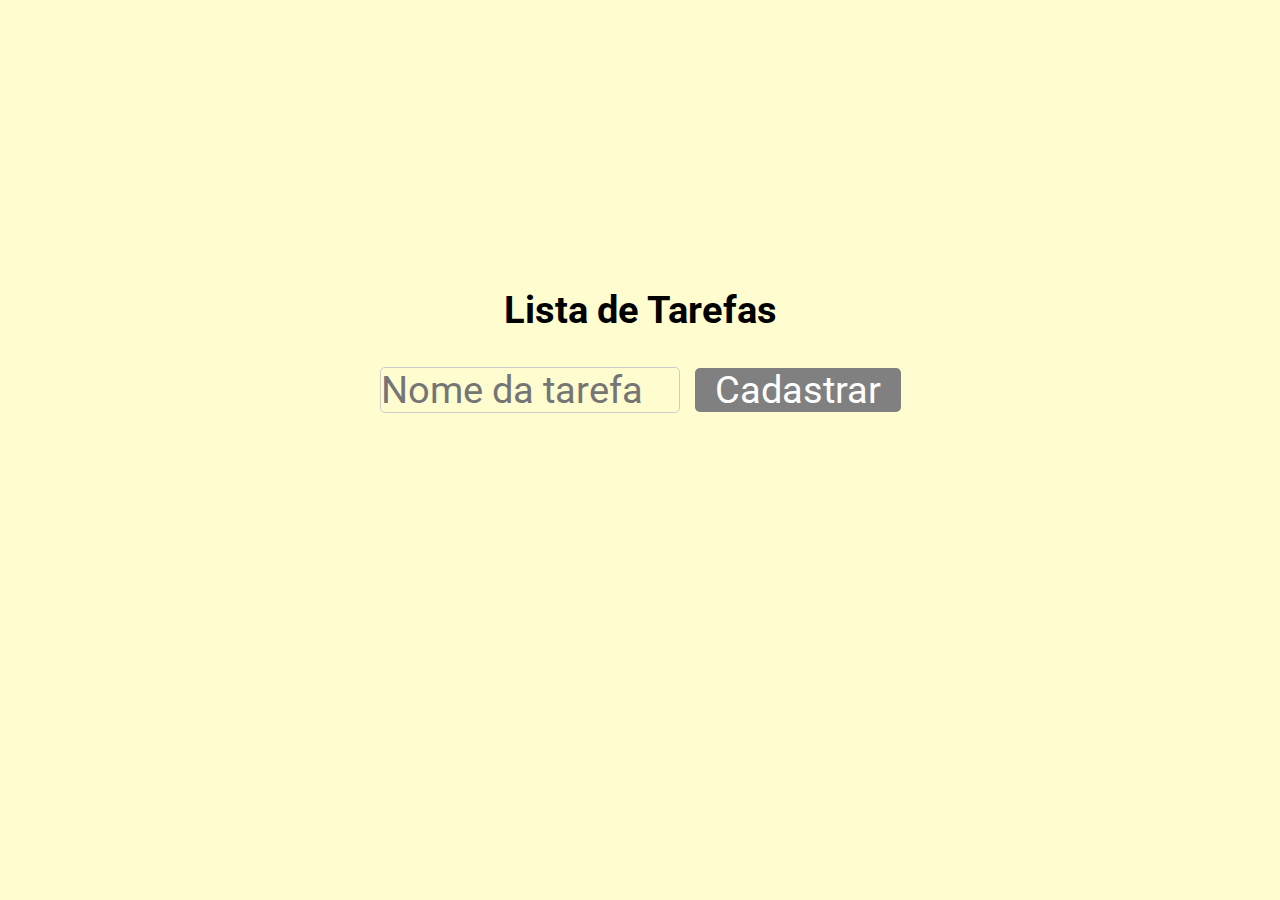
<file: Jquery/index.html>
<!DOCTYPE html>
<html lang="pt-br">

<head>
  <meta charset="UTF-8">
  <meta name="viewport" content="width=device-width, initial-scale=1.0">
  <title>jQuery</title>
  <link rel="preconnect" href="https://fonts.googleapis.com">
  <link rel="preconnect" href="https://fonts.gstatic.com" crossorigin>
  <link href="https://fonts.googleapis.com/css2?family=Roboto:wght@400;700&display=swap" rel="stylesheet">
  <link rel="stylesheet" href="main.css">
</head>

<body>
  <div class="container">
    <h1>Lista de Tarefas</h1>
      <div class="input-container">
        <input id="input-tarefa" type="text" placeholder="Nome da tarefa">
        <button id="botao-cadastrar" type="submit">Cadastrar</button>
      </div>
    </div> 
    <tfoot>
      <ul id="lista-tarefas">
      </ul>
    </tfoot>
    <script src="./main.js"></script>
    <script src="https://code.jquery.com/jquery-3.7.0.min.js"></script>
  </body>
</html>
</file>
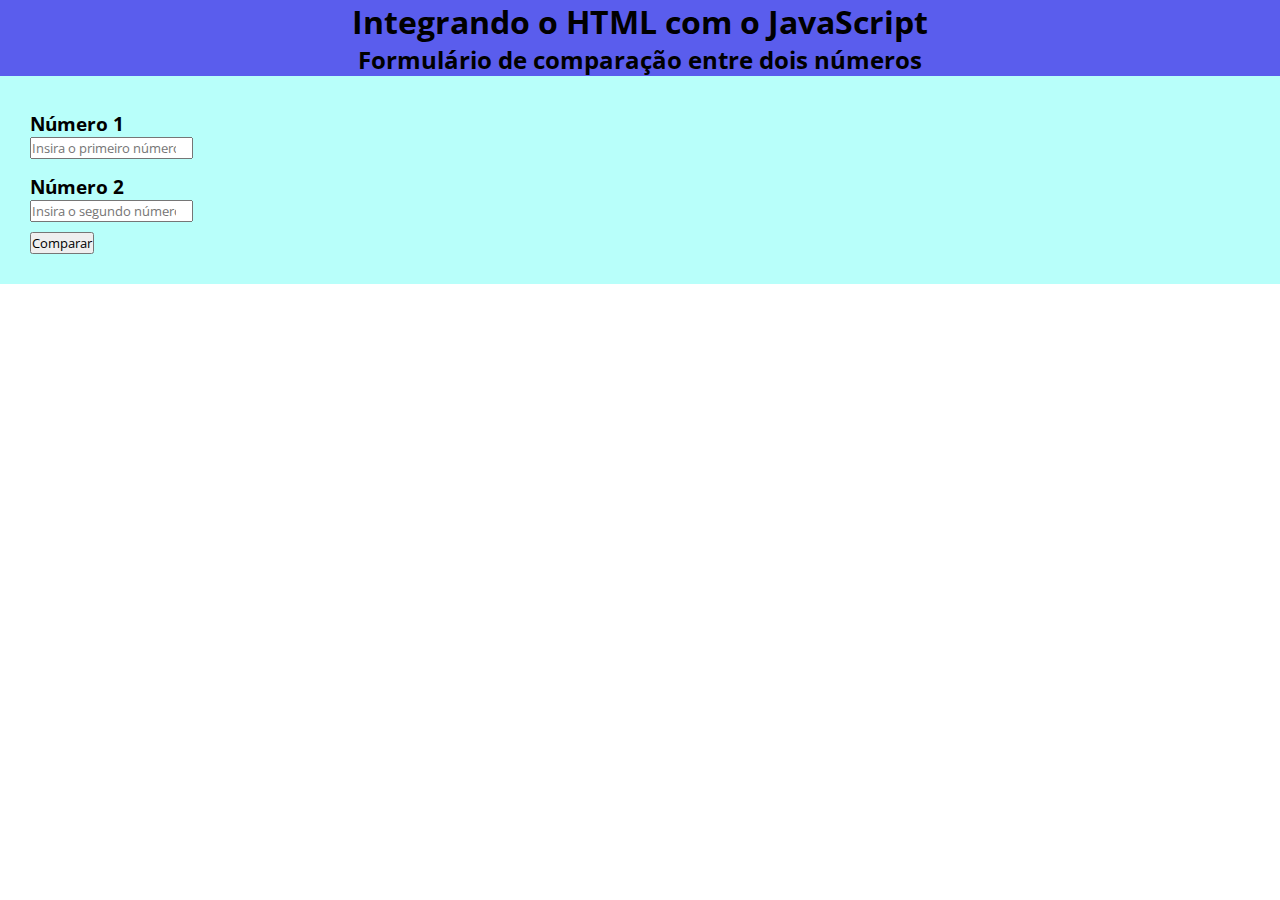
<file: Projeto1/index.html>
<!DOCTYPE html>
<html lang="en">
<head>
    <meta charset="UTF-8">
    <meta name="viewport" content="width=device-width, initial-scale=1.0">
    <title>Integrando_html_js</title>
    <link rel="stylesheet" href="main.css" />
    <link rel="preconnect" href="https://fonts.googleapis.com">
    <link rel="preconnect" href="https://fonts.gstatic.com" crossorigin>
    <link href="https://fonts.googleapis.com/css2?family=Bungee&family=Open+Sans&family=Roboto+Slab&display=swap" rel="stylesheet">

</head>
<body>
    <header>
        <div class="container">
            <h1> Integrando o HTML com o JavaScript</h1>
            <h2> Formulário de comparação entre dois números</h2>
        </div>
    </header>
    <section class="corpo">
        <form class="formulario" id="form-numeros">
            <h3>Número 1</h3>
            <input type="number" id="numero1" required placeholder="Insira o primeiro número" />
            <h3>Número 2</h3>
            <input type="number" id="numero2" required placeholder="Insira o segundo número" />
            <button class="botao-testar" type="submit" onclick="compararNumeros()">Comparar</button>
        </form>
    <div class="resposta">
        <p class="Numero1Maior"></p>
        <p class="Numero2Maior"></p>
        <p class="NumeroIguais"></p>
    </div>
    </section> 
    <script src="./main.js"></script>                                                                                                                                                                                                                                                   
</body>
</html>
</file>
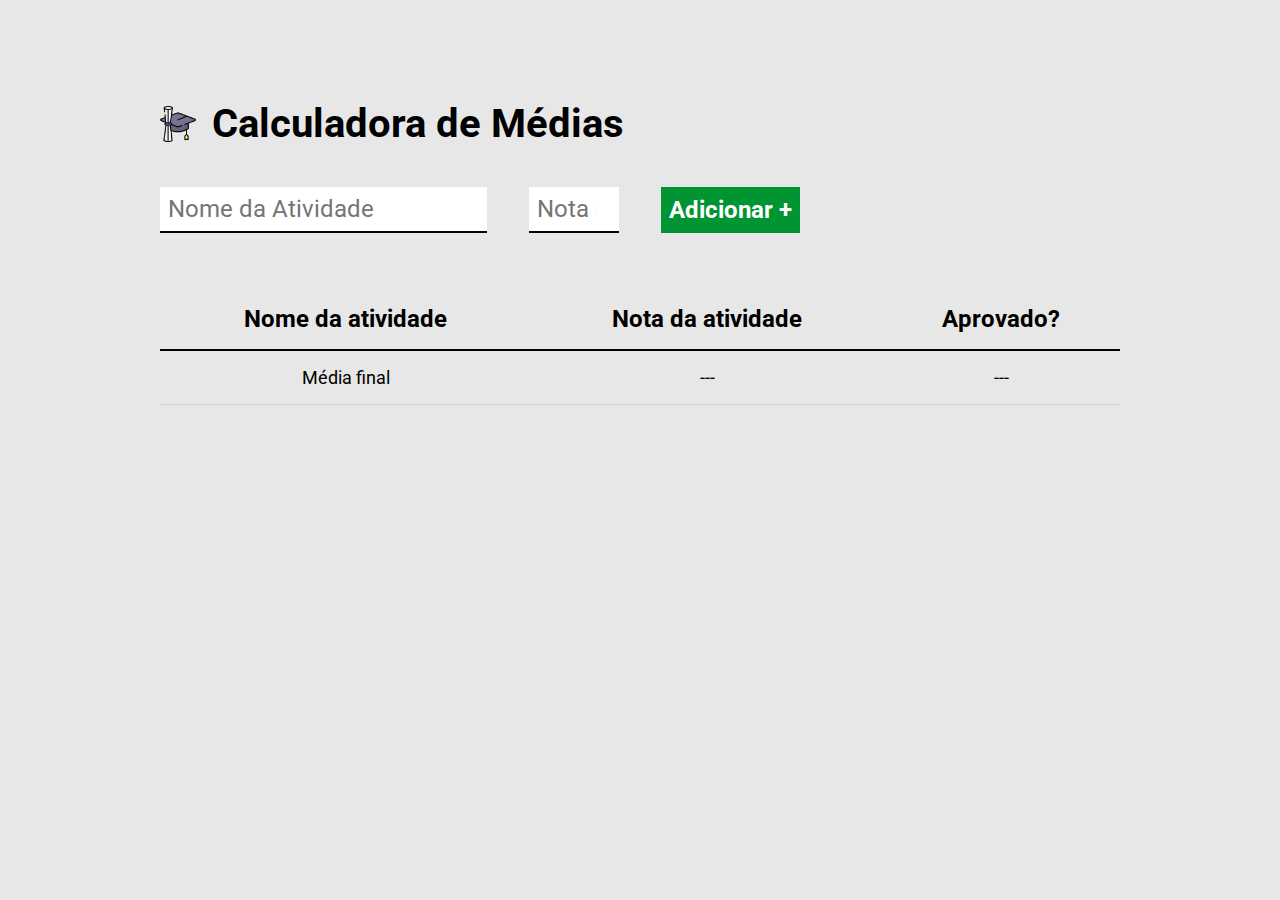
<file: Projeto2/index.html>
<!DOCTYPE html>
<html lang="pt-br">
<head>
    <meta charset="UTF-8">
    <meta name="viewport" content="width=device-width, initial-scale=1.0">
    <title>Calculadora de médias</title>
    <link rel="preconnect" href="https://fonts.googleapis.com">
    <link rel="preconnect" href="https://fonts.gstatic.com" crossorigin>
    <link href="https://fonts.googleapis.com/css2?family=Roboto:wght@700&display=swap" rel="stylesheet">
    <link rel="stylesheet" href="./main.css">
</head>
<body>
    <div class="container">
        <header>
            <img src="./images/logo.png" alt="capelo e diploma">
            <h1>Calculadora de Médias</h1>
        </header>
        <form id="form-atividade">
            <input type="text" id="Nome-Atividade" placeholder="Nome da Atividade">
            <input type="number" id="Nota-Atividade" placeholder="Nota da atividade" min="0" max="10">
            <button type="submit">Adicionar +</button>
        </form>
        <table cellspacing="0">
            <thead>
                <tr>
                    <th>
                        Nome da atividade
                    </th>
                    <th>
                        Nota da atividade
                    </th>
                    <th>
                        Aprovado?
                    </th>
                </tr>
            </thead>
            <tbody>
            </tbody>
            <tfoot>
                <tr>
                    <td>Média final</td>
                    <td id="media-final-valor">---</td>
                    <td id="media-final-resultado">---</td>
                </tr>
            </tfoot>
        </table>
    </div>
    <script src="./main.js"></script>
</body>
</html>
</file>
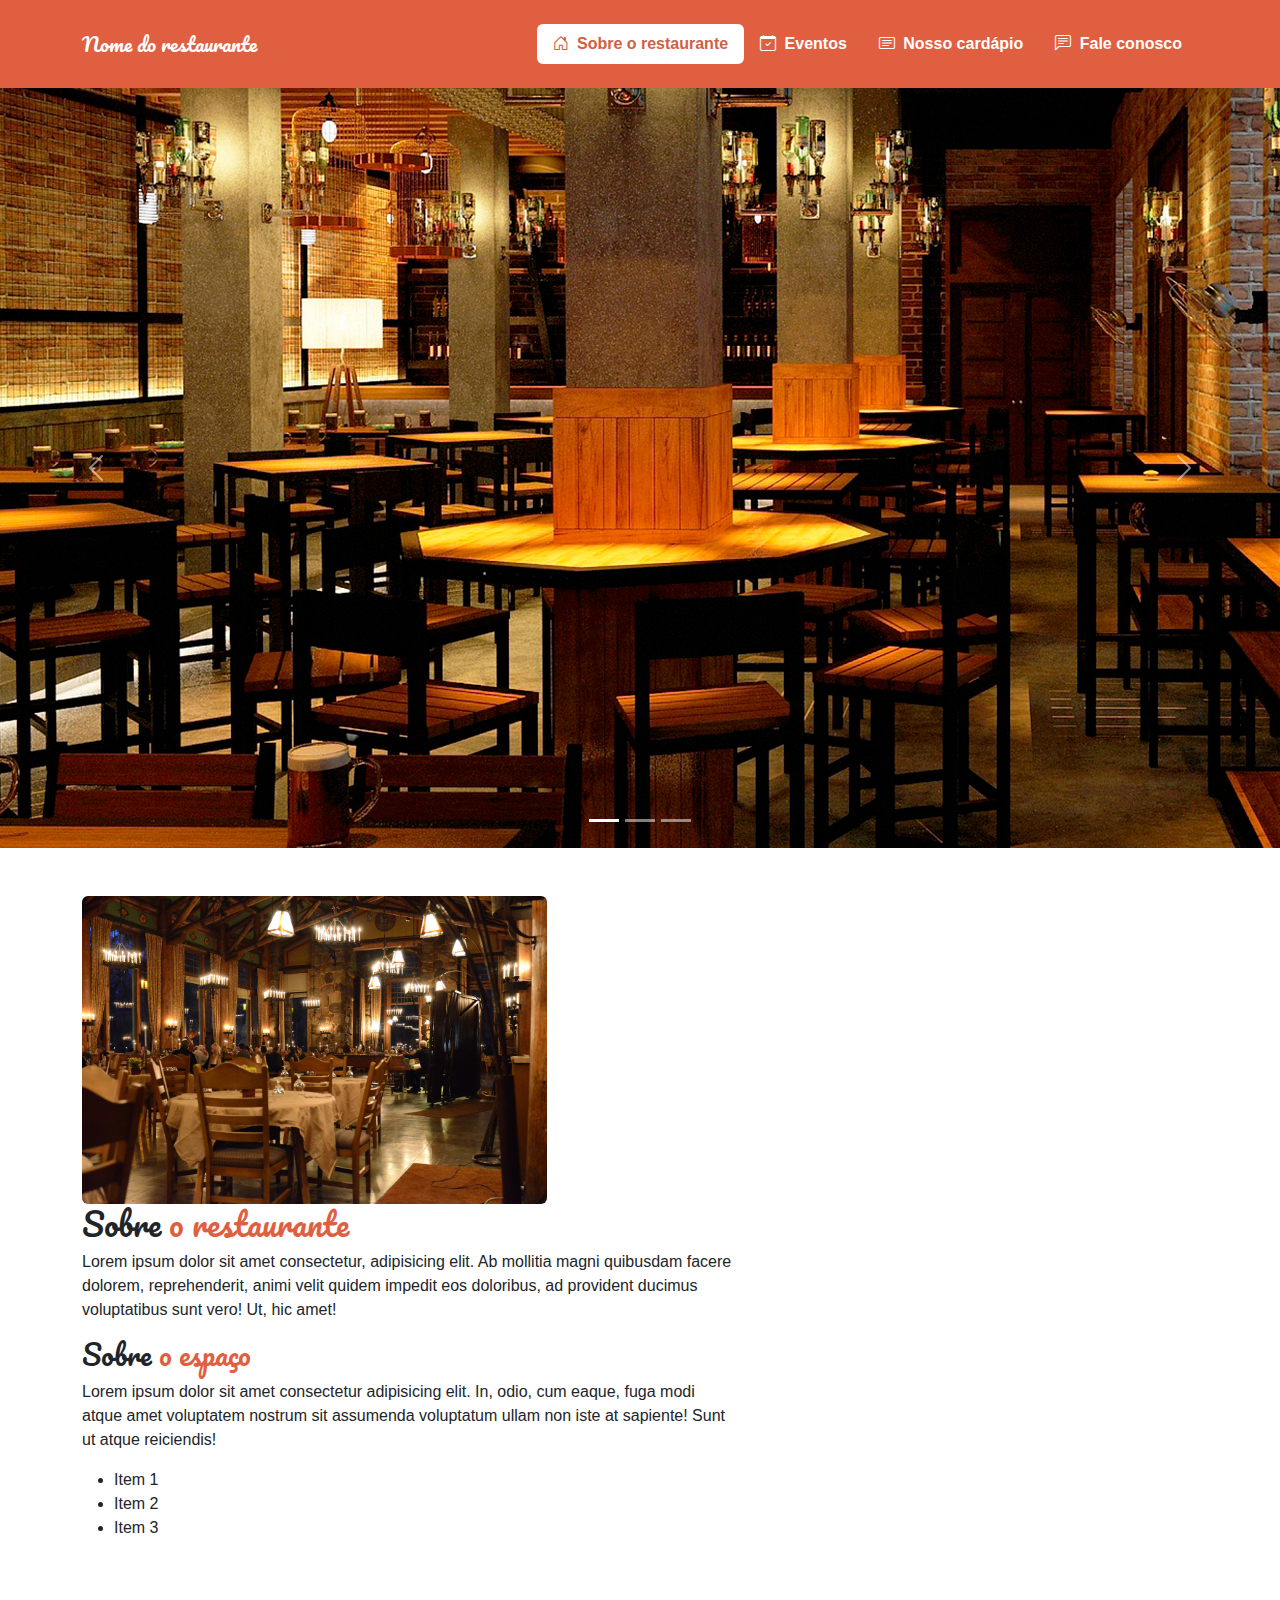
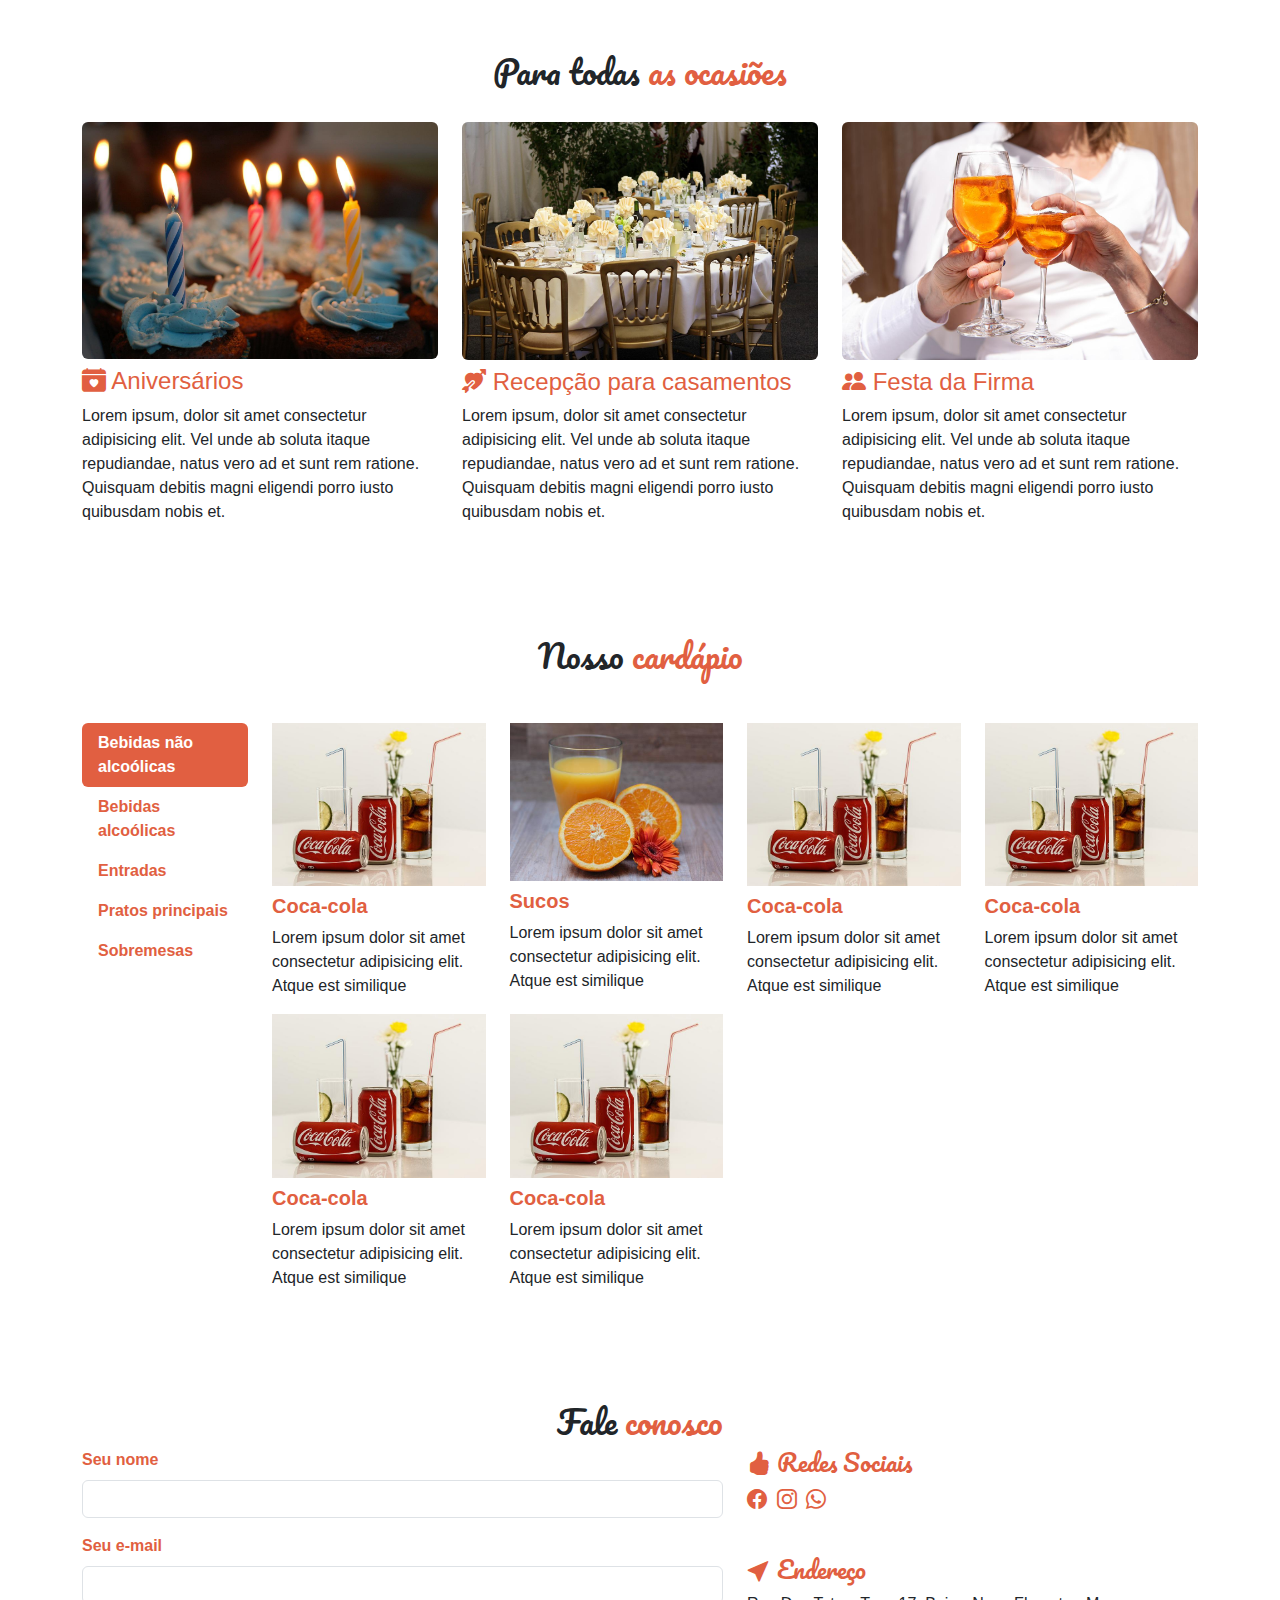
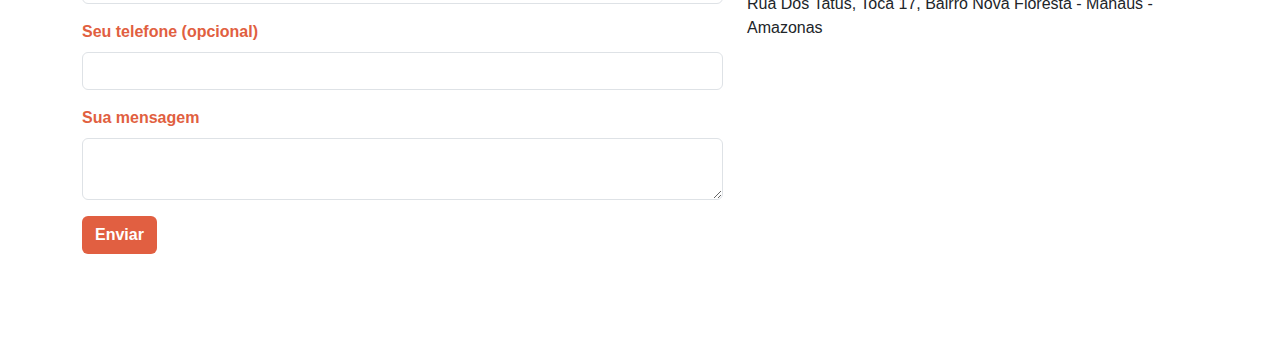
<file: Projeto3/index.html>
<!DOCTYPE html>
<html lang="pt-BR">
<head>
    <meta charset="UTF-8">
    <meta name="viewport" content="width=device-width, initial-scale=1.0">
    <title>Restaurante</title>
    <link rel="stylesheet" href="https://cdn.jsdelivr.net/npm/bootstrap@5.3.2/dist/css/bootstrap.min.css">
    <link rel="preconnect" href="https://fonts.googleapis.com">
    <link rel="preconnect" href="https://fonts.gstatic.com" crossorigin>
    <link href="https://fonts.googleapis.com/css2?family=Agbalumo&family=Pacifico&family=Roboto:ital,wght@1,700&display=swap" rel="stylesheet">
    <link rel="stylesheet" href="https://cdn.jsdelivr.net/npm/bootstrap-icons@1.11.2/font/bootstrap-icons.min.css">
    <link rel="stylesheet" href="main.css">
</head>
<body>
    <header class="navbar navbar-expand-lg sticky-lg-top p-4" id="cabecalho">
        <div class="container">
            <h1 class="navbar-brand m-0 section-title">
                Nome do restaurante
            </h1>
            <button class="navbar-toggler" data-bs-toggle="collapse" data-bs-target="#menu-navegacao">
                <span class="navbar-toggler-icon"></span>
            </button>
            <nav class="navbar-collapse collapse justify-content-end" id="menu-navegacao">
                <ul class="nav nav-pills d-block d-md-flex">
                    <li class="nav-item fw-bold">
                        <a href="#sobre-o-restaurante" class="nav-link">
                            <i class="bi bi-house-door me-1"></i>
                            Sobre o restaurante
                        </a>
                    </li>
                    <li class="nav-item fw-bold">
                        <a href="#eventos" class="nav-link">
                            <i class="bi bi-calendar-check me-1"></i>
                            Eventos
                        </a>
                    </li>
                    <li class="nav-item fw-bold">
                        <a href="#cardapio" class="nav-link">
                            <i class="bi bi-card-text me-1"></i>
                            Nosso cardápio
                        </a>
                    </li>
                    <li class="nav-item fw-bold">
                        <a href="#fale-conosco" class="nav-link">
                            <i class="bi bi-chat-left-text me-1"></i>
                            Fale conosco
                        </a>
                    </li>
                </ul>
            </nav>
        </div>
    </header>
    <div data-bs-spy="scroll" data-bs-target="cabecalho" data-bs-smooth-scroll0="true">
    <section id="sobre-o-restaurante">
        <div class="carousel slide" data-bs-ride="carousel" id="carousel">
            <div class="carousel-inner">
                <div class="carousel-item active" data-bs-interval="10000">
                    <img src="./imagens/slides/slide1.png" alt="Foto do espaço interno">
                </div>
                <div class="carousel-item" data-bs-interval="10000">
                    <img src="./imagens/slides/slide2.png" alt="Taças de vinho">
                </div>
                <div class="carousel-item" data-bs-interval="10000">
                    <img src="./imagens/slides/slide3.png" alt="Mesa com comida">
                </div> 
            </div>
            <button class="carousel-control-prev" type="button" data-bs-target="#carousel" data-bs-slide="prev">
                <span class="carousel-control-prev-icon"></span>
                <span class="visually-hidden">Previous</span>
            </button>
            <button class="carousel-control-next" type="button" data-bs-target="#carousel" data-bs-slide="next">
                <span class="carousel-control-next-icon"></span>
                <span class="visually-hidden">Next</span>
            </button>
            <div class="carousel-indicators">
                <button type="button" data-bs-target="#carousel" class="active" data-bs-slide-to="0"></button>
                <button type="button" data-bs-target="#carousel" data-bs-slide-to="1"></button>
                <button type="button" data-bs-target="#carousel" data-bs-slide-to="2"></button>
            </div>
        </div>
        <div class="pt-5 pb-5">
            <div class="container">
                <div class="col-md-5">
                    <img src="imagens/restaurante.jpg" class="d-block w-100 rounded" alt="Foto interna restaurante">
                </div>
                <div class="col-md-7 mt-3 mt-md-0">
                    <h2 class="section-title">Sobre <span class="text-colored">o restaurante</span></h2>
                    <p>
                        Lorem ipsum dolor sit amet consectetur, adipisicing elit. Ab mollitia magni quibusdam facere dolorem, reprehenderit, animi velit quidem impedit eos doloribus, ad provident ducimus voluptatibus sunt vero! Ut, hic amet!
                    </p>
                    <h3 class="section-title">Sobre <span class="text-colored">o espaço</span></h3>
                    <p>
                        Lorem ipsum dolor sit amet consectetur adipisicing elit. In, odio, cum eaque, fuga modi atque amet voluptatem nostrum sit assumenda voluptatum ullam non iste at sapiente! Sunt ut atque reiciendis!
                    </p>
                    <ul>
                        <li>
                            Item 1
                        </li>
                        <li>
                            Item 2
                        </li>
                        <li>
                            Item 3
                        </li>
                    </ul>
                </div>
            </div>
        </div>
    </section>
    <section id="eventos" class="pt-5 pb-5">
        <div class="container">
            <div class="row">
                <h2 class="section-title text-center">Para todas <span class="text-colored">as ocasiões</span></h2>
            </div>
            <div class="row mt-4">
                <div class="col-md-4">
                    <img src="./imagens/eventos/aniversario.jpg" alt="" class="d-block w-100 rounded mb-2">
                    <h3 class="text-colored fs-4">
                        <i class="bi bi-calendar-heart-fill"></i>
                        Aniversários</h3>
                    <p>
                        Lorem ipsum, dolor sit amet consectetur adipisicing elit. Vel unde ab soluta itaque repudiandae, natus vero ad et sunt rem ratione. Quisquam debitis magni eligendi porro iusto quibusdam nobis et.
                    </p>
                </div>
                <div class="col-md-4">
                    <img src="./imagens/eventos/casamento.jpg" alt="" class="d-block w-100 rounded mb-2">
                    <h3 class="text-colored fs-4">
                        <i class="bi bi-arrow-through-heart-fill"></i>
                        Recepção para casamentos</h3>
                    <p>
                        Lorem ipsum, dolor sit amet consectetur adipisicing elit. Vel unde ab soluta itaque repudiandae, natus vero ad et sunt rem ratione. Quisquam debitis magni eligendi porro iusto quibusdam nobis et.
                    </p>
                </div>
                <div class="col-md-4">
                    <img src="./imagens/eventos/confraternizacoes.jpg" alt="" class="d-block w-100 rounded mb-2">
                    <h3 class="text-colored fs-4">
                        <i class="bi bi-people-fill"></i>
                        Festa da Firma</h3>
                    <p>
                        Lorem ipsum, dolor sit amet consectetur adipisicing elit. Vel unde ab soluta itaque repudiandae, natus vero ad et sunt rem ratione. Quisquam debitis magni eligendi porro iusto quibusdam nobis et.
                    </p>
                </div>
            </div>
        </div>
    </section>
    <section id="cardapio" class="pt-5 pb-5">
        <div class="container">
            <div class="row">
                <h2 class="section-title text-center mb-5">
                    Nosso <span class="text-colored">cardápio</span>
                </h2>
            </div>
            <div class="row">
                <aside class="col-md-2">
                    <nav class="nav nav-pills flex-column nav-cardapio">
                        <button type="button" data-bs-toggle="tab" data-bs-target="#bebidas-sem-alcool" class="nav-link fw-bold text-start text-colored active">Bebidas não alcoólicas</button>
                        <button type="button" data-bs-toggle="tab" data-bs-target="#bebidas-alcoolicas" class="nav-link fw-bold text-start text-colored">Bebidas alcoólicas</button>
                        <button type="button" data-bs-toggle="tab" data-bs-target="#entradas" class="nav-link fw-bold text-start text-colored">Entradas</button>
                        <button type="button" data-bs-toggle="tab" data-bs-target="#pratos-principais" class="nav-link fw-bold text-start text-colored">Pratos principais</button>
                        <button type="button" data-bs-toggle="tab" data-bs-target="#sobremesas" class="nav-link fw-bold text-start text-colored">Sobremesas</button>
                    </nav>
                </aside>
                <div class="col-md-10">
                    <div class="tab-content">
                        <div class="tab-pane active" id="bebidas-sem-alcool">
                            <div class="row">
                                <div class="col-md-3">
                                    <img class="d-block w-100" src="./imagens/cardapio/bebidas/coca-cola.jpg" alt="Coca-cola">
                                    <h5 class="text-colored fw-bold mt-2">Coca-cola</h5>
                                    <p>
                                        Lorem ipsum dolor sit amet consectetur adipisicing elit. Atque est similique
                                    </p>
                                </div>
                                <div class="col-md-3">
                                    <img class="d-block w-100" src="./imagens/cardapio/bebidas/suco.jpg" alt="Sucos">
                                    <h5 class="text-colored fw-bold mt-2">Sucos</h5>
                                    <p>
                                        Lorem ipsum dolor sit amet consectetur adipisicing elit. Atque est similique
                                    </p>
                                </div>
                                <div class="col-md-3">
                                    <img class="d-block w-100" src="./imagens/cardapio/bebidas/coca-cola.jpg" alt="Coca-cola">
                                    <h5 class="text-colored fw-bold mt-2">Coca-cola</h5>
                                    <p>
                                        Lorem ipsum dolor sit amet consectetur adipisicing elit. Atque est similique
                                    </p>
                                </div>
                                <div class="col-md-3">
                                    <img class="d-block w-100" src="./imagens/cardapio/bebidas/coca-cola.jpg" alt="Coca-cola">
                                    <h5 class="text-colored fw-bold mt-2">Coca-cola</h5>
                                    <p>
                                        Lorem ipsum dolor sit amet consectetur adipisicing elit. Atque est similique
                                    </p>
                                </div>
                                <div class="col-md-3">
                                    <img class="d-block w-100" src="./imagens/cardapio/bebidas/coca-cola.jpg" alt="Coca-cola">
                                    <h5 class="text-colored fw-bold mt-2">Coca-cola</h5>
                                    <p>
                                        Lorem ipsum dolor sit amet consectetur adipisicing elit. Atque est similique
                                    </p>
                                </div>
                                <div class="col-md-3">
                                    <img class="d-block w-100" src="./imagens/cardapio/bebidas/coca-cola.jpg" alt="Coca-cola">
                                    <h5 class="text-colored fw-bold mt-2">Coca-cola</h5>
                                    <p>
                                        Lorem ipsum dolor sit amet consectetur adipisicing elit. Atque est similique
                                    </p>
                                </div>
                            </div>
                        </div>
                        <div class="tab-pane" id="bebidas-alcoolicas">
                            <div class="row">
                                <div class="col-md-3">
                                    <img class="d-block w-100" src="./imagens/cardapio/bebidas/cerveja.jpg" alt="Cerva">
                                    <h5 class="text-colored fw-bold mt-2">Cerveja</h5>
                                    <p>
                                        Lorem ipsum dolor sit amet consectetur adipisicing elit. Atque est similique
                                    </p>
                                </div>
                                <div class="col-md-3">
                                    <img class="d-block w-100" src="./imagens/cardapio/bebidas/vinho.jpg" alt="Vinho">
                                    <h5 class="text-colored fw-bold mt-2">Vinho</h5>
                                    <p>
                                        Lorem ipsum dolor sit amet consectetur adipisicing elit. Atque est similique
                                    </p>
                                </div>
                            </div>
                        </div>
                        <div class="tab-pane" id="entradas">
                            <div class="row">
                                <div class="col-md-3">
                                    <img class="d-block w-100" src="./imagens/cardapio/entradas/entrada.jpg" alt="Nome da entrada">
                                    <h5 class="text-colored fw-bold mt-2">Entrada</h5>
                                    <p>
                                        Lorem ipsum dolor sit amet consectetur adipisicing elit. Atque est similique
                                    </p>
                                </div>
                                <div class="col-md-3">
                                    <img class="d-block w-100" src="./imagens/cardapio/entradas/entrada.jpg" alt="Nome da entrada">
                                    <h5 class="text-colored fw-bold mt-2">Entrada</h5>
                                    <p>
                                        Lorem ipsum dolor sit amet consectetur adipisicing elit. Atque est similique
                                    </p>
                                </div>                           
                                <div class="col-md-3">
                                    <img class="d-block w-100" src="./imagens/cardapio/entradas/entrada.jpg" alt="Nome da entrada">
                                    <h5 class="text-colored fw-bold mt-2">Entrada</h5>
                                    <p>
                                        Lorem ipsum dolor sit amet consectetur adipisicing elit. Atque est similique
                                    </p>
                                </div>
                                <div class="col-md-3">
                                    <img class="d-block w-100" src="./imagens/cardapio/entradas/entrada.jpg" alt="Nome da entrada">
                                    <h5 class="text-colored fw-bold mt-2">Entrada</h5>
                                    <p>
                                        Lorem ipsum dolor sit amet consectetur adipisicing elit. Atque est similique
                                    </p>
                                </div>
                            </div>
                        </div>
                        <div class="tab-pane" id="pratos-principais">
                            <div class="row">
                                <div class="col-md-3">
                                    <img class="d-block w-100" src="./imagens/cardapio/pratos/pizza.jpg" alt="Pizza">
                                    <h5 class="text-colored fw-bold mt-2">Pizza</h5>
                                    <p>
                                        Lorem ipsum dolor sit amet consectetur adipisicing elit. Atque est similique
                                    </p>
                                </div>                       
                                <div class="col-md-3">
                                    <img class="d-block w-100" src="./imagens/cardapio/pratos/salmao.jpg" alt="Salmão">
                                    <h5 class="text-colored fw-bold mt-2">Salmão</h5>
                                    <p>
                                        Lorem ipsum dolor sit amet consectetur adipisicing elit. Atque est similique
                                    </p>
                                </div>
                                <div class="col-md-3">
                                    <img class="d-block w-100" src="./imagens/cardapio/pratos/pizza.jpg" alt="Pizza">
                                    <h5 class="text-colored fw-bold mt-2">Pizza</h5>
                                    <p>
                                        Lorem ipsum dolor sit amet consectetur adipisicing elit. Atque est similique
                                    </p>
                                </div>                       
                                <div class="col-md-3">
                                    <img class="d-block w-100" src="./imagens/cardapio/pratos/salmao.jpg" alt="Salmão">
                                    <h5 class="text-colored fw-bold mt-2">Salmão</h5>
                                    <p>
                                        Lorem ipsum dolor sit amet consectetur adipisicing elit. Atque est similique
                                    </p>
                                </div>
                                <div class="col-md-3">
                                    <img class="d-block w-100" src="./imagens/cardapio/pratos/pizza.jpg" alt="Pizza">
                                    <h5 class="text-colored fw-bold mt-2">Pizza</h5>
                                    <p>
                                        Lorem ipsum dolor sit amet consectetur adipisicing elit. Atque est similique
                                    </p>
                                </div>                       
                                <div class="col-md-3">
                                    <img class="d-block w-100" src="./imagens/cardapio/pratos/salmao.jpg" alt="Salmão">
                                    <h5 class="text-colored fw-bold mt-2">Salmão</h5>
                                    <p>
                                        Lorem ipsum dolor sit amet consectetur adipisicing elit. Atque est similique
                                    </p>
                                </div>
                            </div>                          
                        </div>
                        <div class="tab-pane" id="sobremesas">
                            <div class="row">
                                <div class="col-md-3">
                                    <img class="d-block w-100" src="./imagens/cardapio/sobremesas/bolo.jpg" alt="Pizza">
                                    <h5 class="text-colored fw-bold mt-2">Bolo de chocolate</h5>
                                    <p>
                                        Lorem ipsum dolor sit amet consectetur adipisicing elit. Atque est similique
                                    </p>
                                </div>                       
                                <div class="col-md-3">
                                    <img class="d-block w-100" src="./imagens/cardapio/sobremesas/cupcake.jpg" alt="Cupcake">
                                    <h5 class="text-colored fw-bold mt-2">Cupcake</h5>
                                    <p>
                                        Lorem ipsum dolor sit amet consectetur adipisicing elit. Atque est similique
                                    </p>
                                </div>
                            </div>                          
                        </div>
                    </div>       
                </div>
            </div>
        </div>
    </section>
    <section id="fale-conosco" class="pt-5 pb-5">
        <div class="container">
            <div class="row">
                <h2 class="section-title text-center">Fale <span class="text-colored">conosco</span></h2>
            </div>
            <div class="row">
                <div class="col-md-7 mb-5">
                    <form>
                        <div class="mb-3">
                            <label for="nome" class="form-label fw-bold text-colored">Seu nome</label>
                            <input type="text" id="nome" class="form-control" required>
                        </div>
                        <div class="mb-3">
                            <label for="email" class="form-label fw-bold text-colored">Seu e-mail</label>
                            <input type="email" id="nome" class="form-control" required>
                        </div>
                        <div class="mb-3">
                            <label for="telefone" class="form-label fw-bold text-colored">Seu telefone (opcional)</label>
                            <input type="tel" id="nome" class="form-control">
                        </div>
                        <div class="mb-3">
                            <label for="mensagem" class="form-label fw-bold text-colored">Sua mensagem</label>
                            <textarea class="form-control" id="mensagem" required></textarea>
                        </div>
                        <button type="submit" class="btn fw-bold">Enviar</button>
                    </form>
                </div> 
                <div class="col-md-5">
                    <div class="row">
                        <h3 class="section-title fs-4 text-colored">
                            <i class="bi bi-hand-thumbs-up-fill"></i>
                            Redes Sociais
                        </h3>
                        <ul class="social-links">
                            <li class="fs-5">
                                <a href="#"></a>
                                    <i class="bi bi-facebook text-colored"></i>
                            </li>
                            <li class="fs-5 ms-1 me-1" >
                                <a href="#"></a>
                                    <i class="bi bi-instagram text-colored"></i>
                            </li>
                            <li class="fs-5">
                                <a href="#"></a>
                                    <i class="bi bi-whatsapp text-colored"></i>
                            </li>
                        </ul>
                    </div>
                    <div class="row mt-4">
                        <h3 class="section-title fs-4 text-colored">
                            <i class="bi bi-cursor-fill"></i>
                            Endereço
                        </h3>
                        <p>
                            Rua Dos Tatus, Toca 17, Bairro Nova Floresta - Manaus - Amazonas
                        </p>
                    </div>
                </div>
            </div>
        </div>
    </section>
    <script src="https://cdn.jsdelivr.net/npm/bootstrap@5.3.2/dist/js/bootstrap.bundle.min.js"></script>
</body>
</html>
</file>
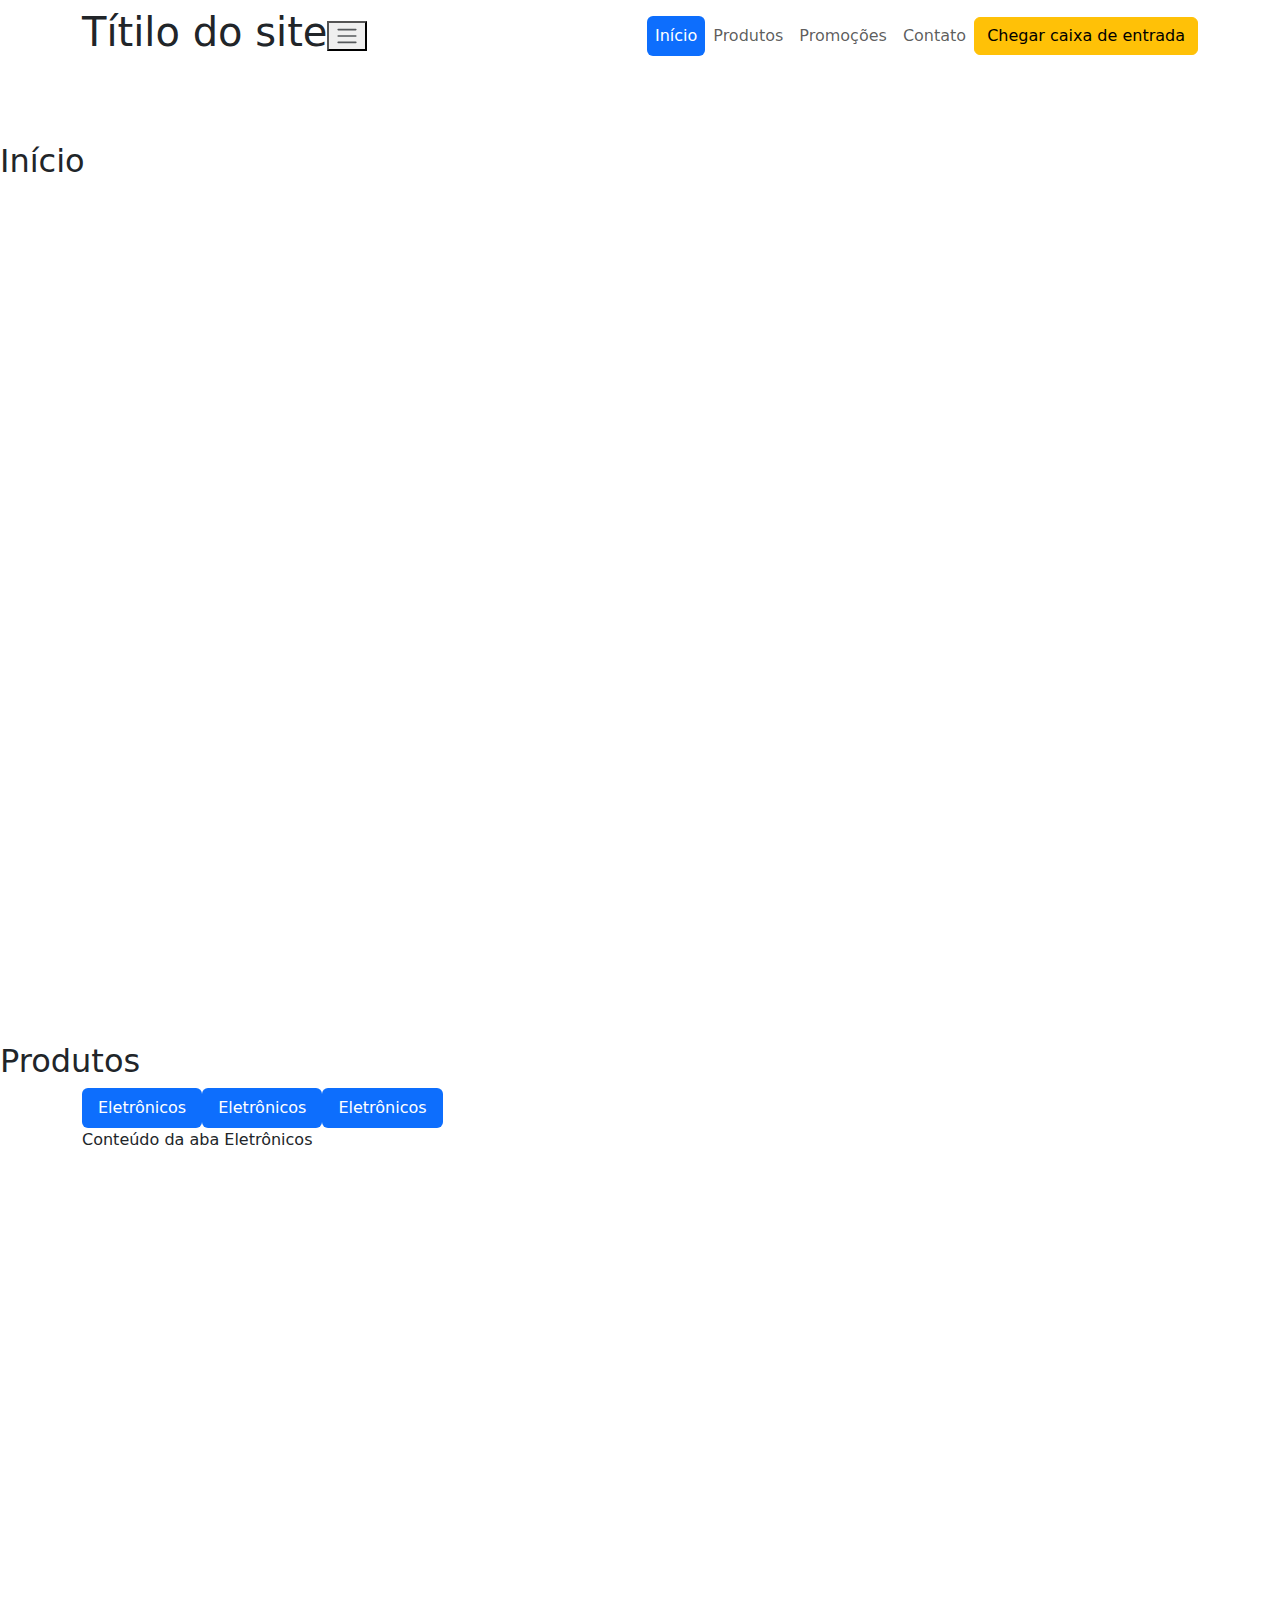
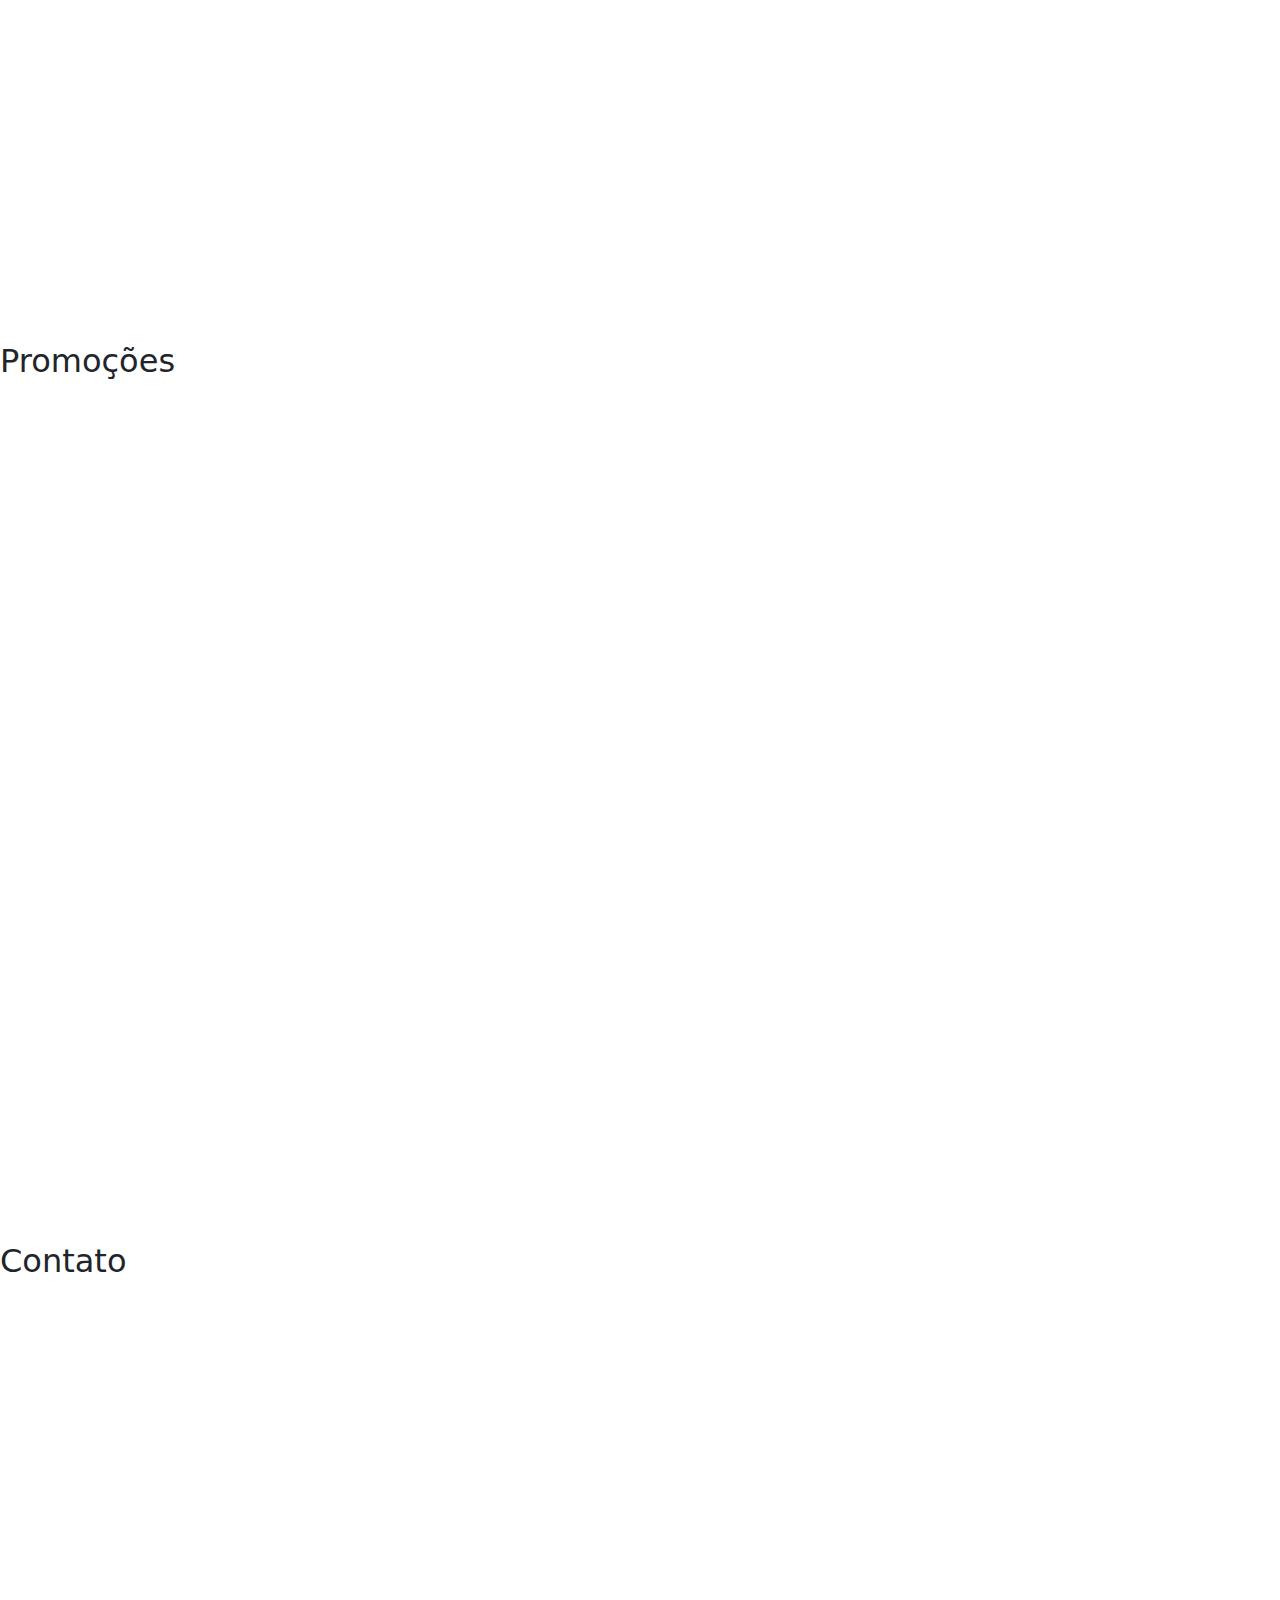
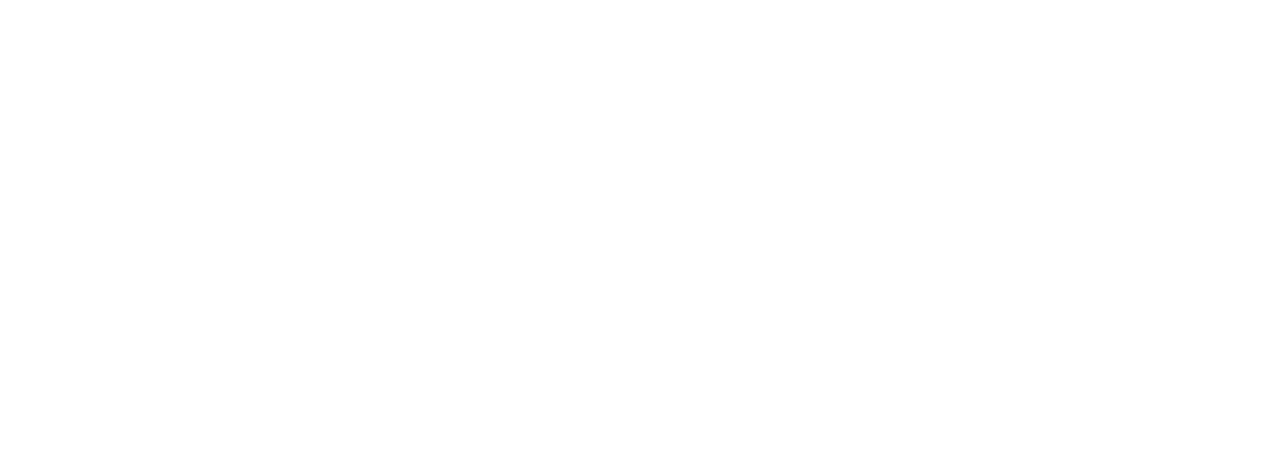
<file: bootstrap2/navbar.html>
<!DOCTYPE html>
<html lang="en">
<head>
    <meta charset="UTF-8">
    <meta http-equiv="X-UA-Compatible" content="IE=edge">
    <meta name="viewport" content="width=device-width, initial-scale=1.0">
    <title>Document</title>
    <link rel="stylesheet" href="lib/bootstrap.min.css">
    <style>
        .navbar-nav .nav-link.active {
            color: #fff;
        }

        .nav-link {
            text-align: center;
        }

        section {
            height: 100vh;
            background-color: #fff;
            padding-top: 70px;
        }

        header {
            position: sticky;
            top: 0;
            left: 0;
            background-color: #fff;
        }
    </style>
</head>
<body>
    <header id="cabecalho">
        <div class="navbar navbar-expand-lg">
            <div class="container">
                <h1>Títilo do site</h1>
                <button type="button" class="navbar-toggles" data-bs-toggle="collapse" data-bs-target="#menu">
                    <span class="navbar-toggler-icon"></span>
                </button>
                <nav class="collapse navbar-collapse justify-content-end" id="menu">
                    <ul class="nav navbar-nav nav-pills">
                        <li class="nav-item">
                            <a class="nav-link active" href="#inicio">Início</a>
                        </li>
                        <li class="nav-item">
                            <a class="nav-link" href="#produtos">Produtos</a>
                        </li>
                        <li class="nav-item">
                            <a class="nav-link" href="#promocoes">Promoções</a>
                        </li>
                        <li class="nav-item">
                            <a class="nav-link" href="#contato">Contato</a>
                        </li>
                    </ul>
                </nav>
                <button id="btn-checar-email" class="btn btn-warning" type="button">Chegar caixa de entrada</button>
            </div>
        </div>
    </header>
    <div data-bs-spy="scroll" data-bs-target="#cabecalho">
        <section id="inicio">
            <h2>Início</h2>
        </section>
        <section id="produtos">
            <h2>Produtos</h2>
            <div class="container">
                <nav class="nav nav-pills">
                    <button data-bs-toggle="tab" data-bs-target="aba1" class="nav-link active active" type="button">Eletrônicos</button>
                    <button data-bs-toggle="tab" data-bs-target="aba2" class="nav-link active" type="button">Eletrônicos</button>
                    <button data-bs-toggle="tab" data-bs-target="aba3" class="nav-link active" type="button">Eletrônicos</button>
                </nav>
                <div class="tab-content">
                    <div class="tab-pane active" id="aba1">
                        Conteúdo da aba Eletrônicos
                    </div>
                    <div class="tab-pane" id="aba2">
                        Conteúdo da aba Moda Masculina
                    </div>
                    <div class="tab-pane" id="aba3">
                        Conteúdo da aba Moda Feminina
                    </div>
                </div>
            </div>
        </section>
        <section id="promocoes">
            <h2>Promoções</h2>
        </section>
        <section id="contato">
            <h2>Contato</h2>
        </section>
    </div>

    <div class="toast-container position-fixed bottom-0 end-0 p-3">
        <div class="toast" id="mensagens-alerta">
            <header class="toast-header">
                <strong>Importante</strong>
            </header>
            <div class="toast-body">
                Você possui 10 mensagens não lidas
                <div class="mt-2 pt-2 border-top">
                    <button data-bs-dismiss="toast" class="btn btn-danger" type="button">
                        Descartar
                    </button>
                </div>
            </div>
        </div>
    </div>
    
    <script src="lib/bootstrap.bundle.min.js"></script>
    <script>
        const ativadorToast = document.getElementById('btn-checar-emails');
        const mensagem = document.getElementById('mensagens-alerta')

        if (ativadorToast) {
            ativadorToast.addEventListener('click', function() {
                const toast = new bootstrap.Toast(mensagem);
                toast.show();
            })
        } 
    </script>
</body>
</html>
</file>
<file: Jquery/main.css>
* {
    margin: 0;
    padding: 0;
    box-sizing: border-box;
    font-family: Roboto, sans-serif;
    background-color: #fffdd0;
    font-size: 38px;
}

body {
    display: flex;
    flex-direction: column;
    justify-content: center;
    align-items: center;
    min-height: 100vh
}

.container {
    text-align: center;
    margin-top: -200px;
}

.input-container {
    margin-top: 35px;
    display: flex;
    align-items: baseline;
}

.input-container input {
    width: 300px;
    border: 1px solid #ccc;
    border-radius: 5px 5px ;
}

.input-container button {
    padding: 0px 20px;
    border: none;
    background-color: #808080;
    color: white;
    border-radius: 5px 5px;
    cursor: pointer;
    margin-left: 15px;
} 

.concluido {
    text-decoration: line-through;
}
</file>
<file: Projeto1/main.css>
* { 
    margin: 0;
    padding: 0;
    box-sizing: border-box;
    font-family: 'Open Sans', sans-serif;
}

body > header {
    background-color: #5A5DED
}

header .container {  
    align-items: center;
    justify-content: space-between;
}

.container {
    margin: auto;
    max-width: 800px;
    text-align: center;
}

section {
    padding: 20px 0px; /* Margem do título para o corpo */
    background-color: #B8FFFA;    
}
 
.formulario {
    margin-left: 30px;   /*margem a esquerda do formulario */
}

.formulario > h3 {
    margin-top: 15px;  /*margem entre os números */
    width: 100%;
}

.formulario > input {
    width: 13%;       /*tamanho da caixa de texto */
}

.botao-testar {
    display: flex;
    margin-top: 10px;
}

form button:hover {
    background-color: rgb(190, 148, 226);
}

.resposta {
    background-color: rgb(199, 175, 199);
    margin-top: 10px;
    margin-left: 30px;
    max-width: 200px;
}
</file>
<file: Projeto2/main.css>
* {
    margin: 0;
    padding: 0;
    box-sizing: border-box;
    font-family: 'Roboto', sans-serif;
}

body {
    background-color: #E7E7E7;
    padding-top: 100px;
}

header {
    display: flex;
    align-items: center;
    margin-bottom: 40px;
}

header img {
    height: 36px;
    margin-right: 16px;
}

header h1 {
    font-size: 40px;
    font-weight: bold;
}

.container {
    max-width: 960px;
    width: 100%;
    margin: 0 auto;
}

form {
    display: flex;
    max-width: 640px;
    width: 100%;
    justify-content: space-between;
    margin-bottom: 56px;
}

form input {
    font-size: 24px;
    background-color: #ffff;
    border: none;
    border-bottom: 2px solid #000;
    padding: 8px;
}

form button{
    background-color: #009432;
    color: #ffff;
    font-size: 24px;
    font-weight: bold;
    border: none;
    cursor: pointer;
    padding: 8px;
}

table {
    width: 100%;
}

table th {
    border-bottom: 2px solid #000;
    padding: 16px;
    font-size: 24px;
    font-weight: bold;
}

table td {
    padding: 16px 0;
    text-align: center;
    font-size: 18px;
    border-bottom: 1px solid rgb(0, 0, 0, 0.1);
}

table td img {
    height: 30px;
}

.resultado {
    padding: 8px;
    font-weight: bold;
    color: #fff;
    background-color: #000;
    border-radius: 3px;
}

.aprovado {
    background-color: #009432;
}

.reprovado {
    background-color: red;
}
</file>
<file: Projeto3/main.css>
body {
    font-family: Rototo, sans-serif;
}

.navbar {
    background-color: #e15f41;
}

#cabecalho .nav .nav-link.active {
    background-color: #fff;
    color: #d15f41;
}

#cabecalho .nav .nav-link,
.navbar-brand,
.navbar-brand:hover,
.nav-cardapio .nav-link.active:hover {
    color: #fff;
}

.navbar-toggler {
    background-color: #ffeae6;
}

.section-title {
    font-family: Pacifico, cursive;
}

#sobre-o-restaurante #cardapio {
    background-color: #ffeae6;
}

.text-colored {
    color: #e15f41;
}

.nav-cardapio .nav-link.active,
#fale-conosco button {
    background-color: #e15f41;
    color: #fff;
}

.nav-cardapio .nav-link:hover {
    color: #e15f41;
}

.social-links li {
    list-style: none;
    display: inline;
}

.social-links a {
    text-decoration: none;
}

@media (max-width: 767px) {
    .carousel-item- img {
        heigh: 280px;
    }
}
</file>
